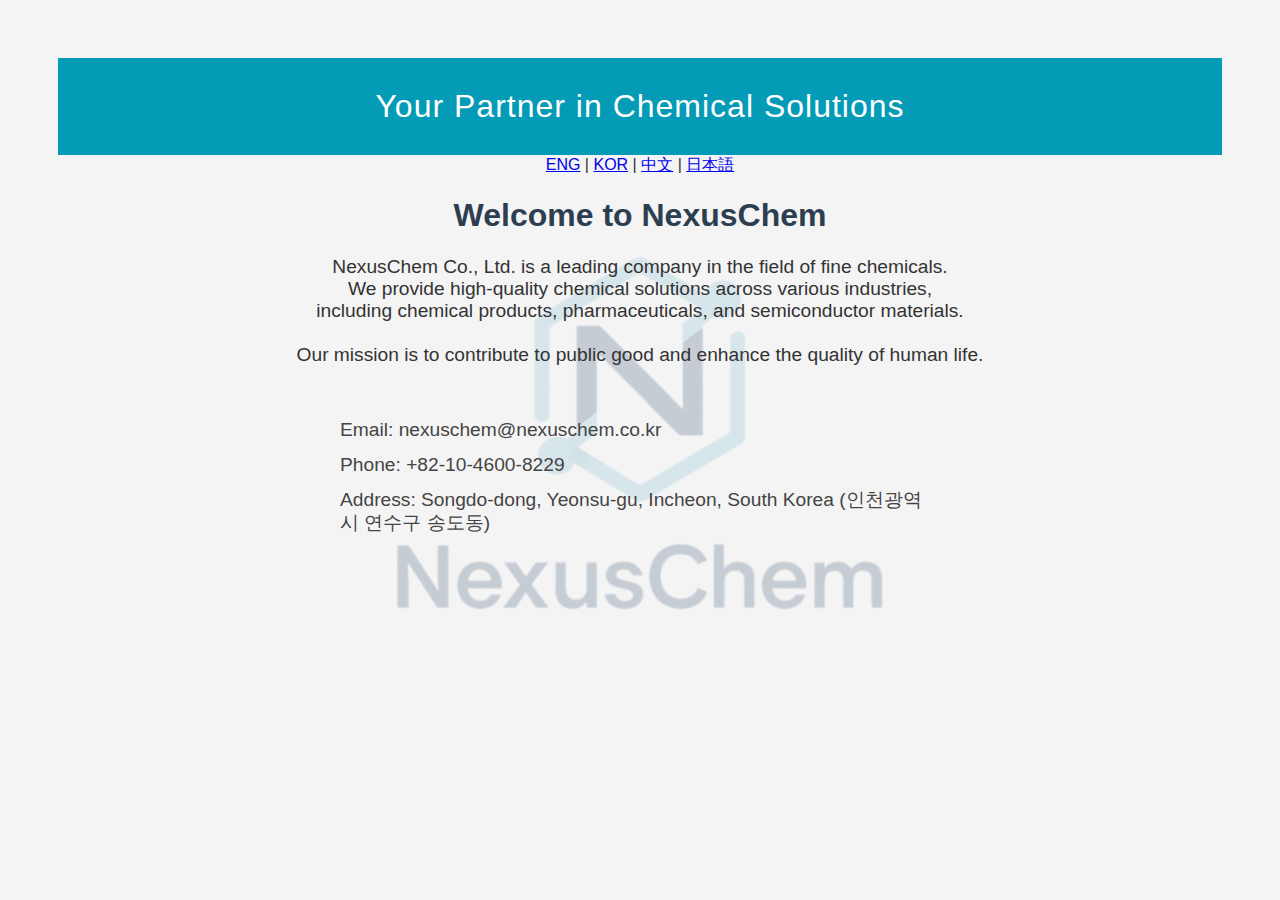
<file: index.html>
<!DOCTYPE html>
<html lang="en">
  <head>
    <meta charset="UTF-8" />
    <title>Redirecting...</title>
    <meta http-equiv="refresh" content="0; url=en.html" />
  </head>
  <body>
    <p>Redirecting to English version...</p>
  </body>
</html>
</file>
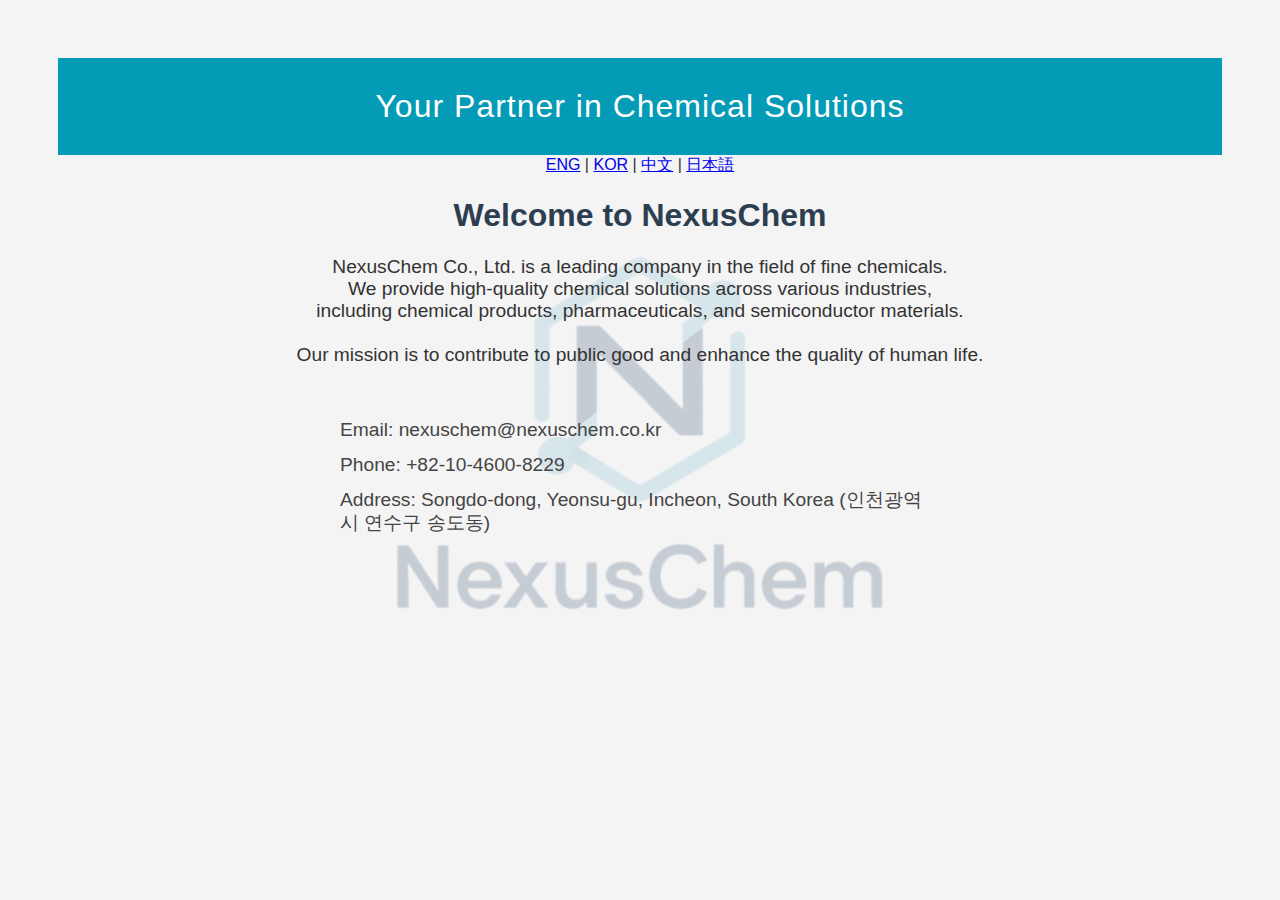
<file: en.html>
<!DOCTYPE html>
<html lang="en">
<head>
  <meta charset="UTF-8" />
  <meta name="viewport" content="width=device-width, initial-scale=1.0" />
  <title>NexusChem</title>
  <link rel="stylesheet" href="style.css" />
</head>
<body>
    <div class="logo-background">
      <img src="images/logo.png" alt="NexusChem Logo" />
    </div>
    
    <div class="slogan">
      Your Partner in Chemical Solutions
    </div>
  <nav>
    <a href="en.html">ENG</a> |
    <a href="ko.html">KOR</a> |
    <a href="zh.html">中文</a> |
    <a href="ja.html">日本語</a>
  </nav>

  <h1>Welcome to NexusChem</h1>
  <p>
    NexusChem Co., Ltd. is a leading company in the field of fine chemicals.<br>
    We provide high-quality chemical solutions across various industries,<br>
    including chemical products, pharmaceuticals, and semiconductor materials.<br><br>
    Our mission is to contribute to public good and enhance the quality of human life.<br><br>
  </p>

  <div class="contact">
    <p>Email: nexuschem@nexuschem.co.kr</p>
    <p>Phone: +82-10-4600-8229</p>
    <p>Address: Songdo-dong, Yeonsu-gu, Incheon, South Korea (인천광역시 연수구 송도동)</p>
  </div>

  <script src="script.js"></script>
</body>
</html>
</file>
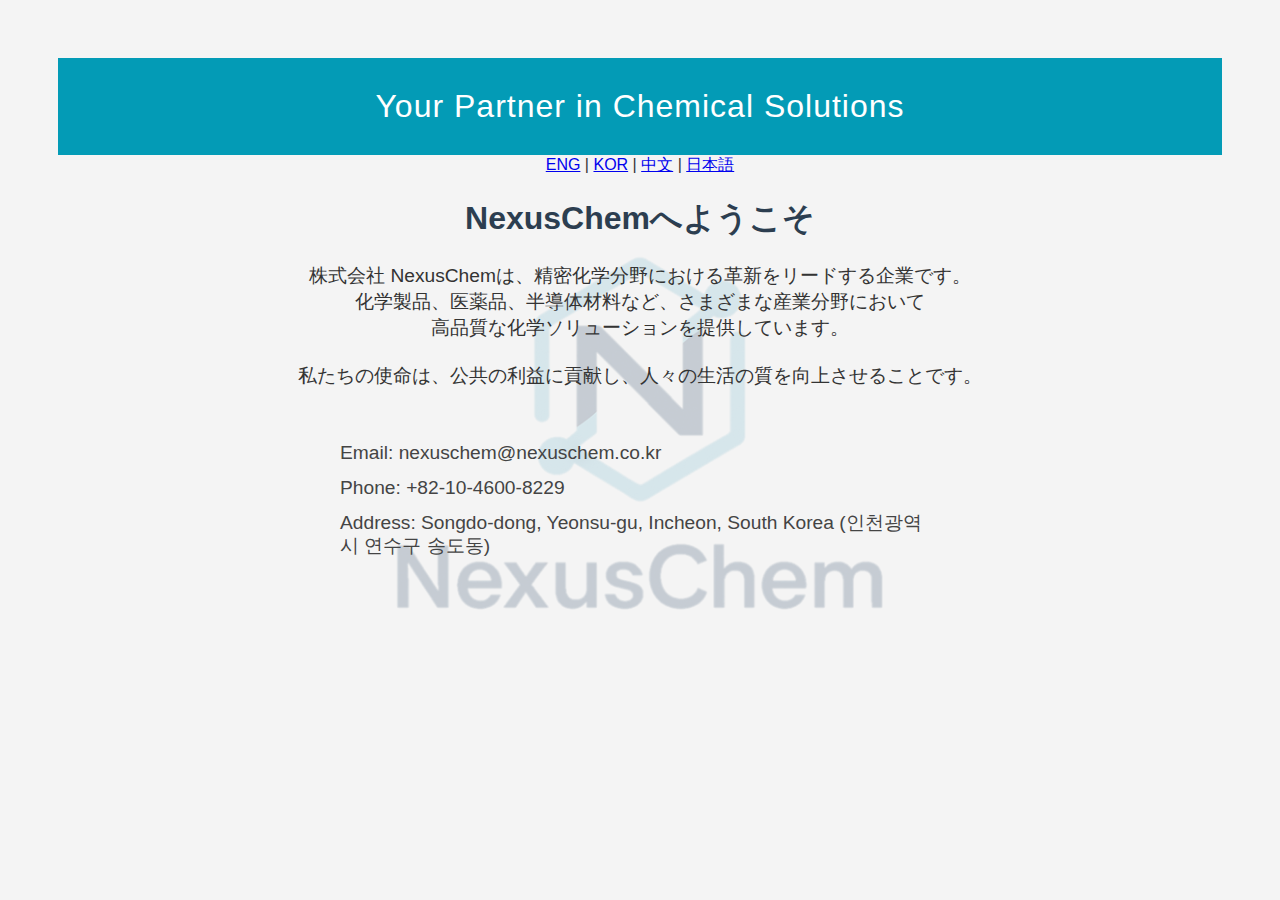
<file: ja.html>
<!DOCTYPE html>
<html lang="ja">
<head>
  <meta charset="UTF-8" />
  <meta name="viewport" content="width=device-width, initial-scale=1.0" />
  <title>NexusChem 日本語</title>
  <link rel="stylesheet" href="style.css" />
</head>
<body>
    <div class="logo-background">
      <img src="images/logo.png" alt="NexusChem Logo" />
    </div>
    
    <div class="slogan">
      Your Partner in Chemical Solutions
    </div>
    <nav>
      <a href="en.html">ENG</a> |
      <a href="ko.html">KOR</a> |
      <a href="zh.html">中文</a> |
      <a href="ja.html">日本語</a>
    </nav>
  
  <h1>NexusChemへようこそ</h1>
  <p>
    株式会社 NexusChemは、精密化学分野における革新をリードする企業です。<br>
    化学製品、医薬品、半導体材料など、さまざまな産業分野において<br>
    高品質な化学ソリューションを提供しています。<br><br>
    私たちの使命は、公共の利益に貢献し、人々の生活の質を向上させることです。<br><br>    
  </p>

  <div class="contact">
    <p>Email: nexuschem@nexuschem.co.kr</p>
    <p>Phone: +82-10-4600-8229</p>
    <p>Address: Songdo-dong, Yeonsu-gu, Incheon, South Korea (인천광역시 연수구 송도동)</p>
  </div>

  <script src="script.js"></script>
</body>
</html>
</file>
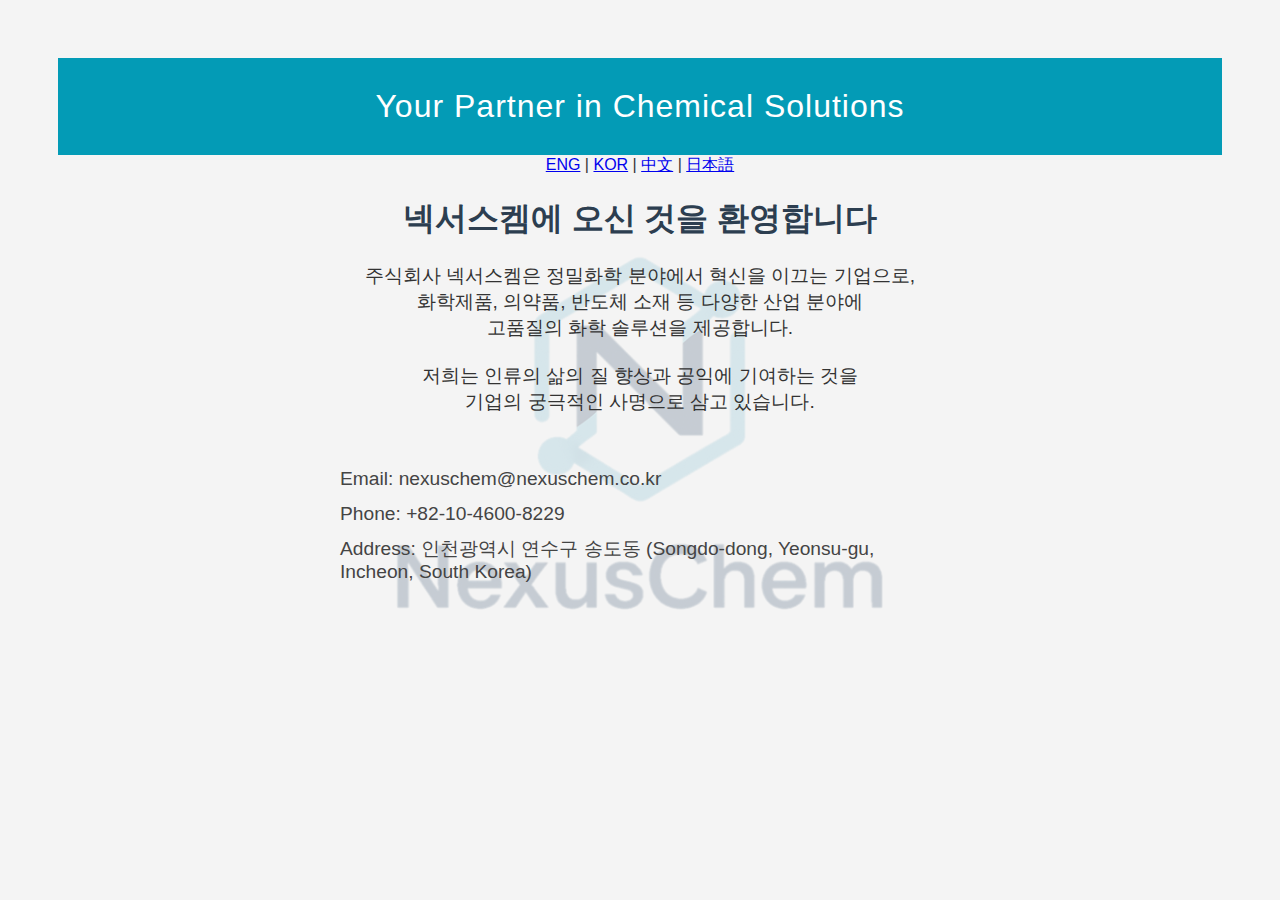
<file: ko.html>
<!DOCTYPE html>
<html lang="ko">
<head>
  <meta charset="UTF-8" />
  <meta name="viewport" content="width=device-width, initial-scale=1.0" />
  <title>넥서스켐 홈페이지</title>
  <link rel="stylesheet" href="style.css" />
</head>
<body>
  <div class="logo-background">
    <img src="images/logo.png" alt="NexusChem Logo" />
  </div>
  
  <div class="slogan">
    Your Partner in Chemical Solutions
  </div>
  <nav>
    <a href="en.html">ENG</a> |
    <a href="ko.html">KOR</a> |
    <a href="zh.html">中文</a> |
    <a href="ja.html">日本語</a>
  </nav>

  <h1>넥서스켐에 오신 것을 환영합니다</h1>
  <p>
    주식회사 넥서스켐은 정밀화학 분야에서 혁신을 이끄는 기업으로,<br>
    화학제품, 의약품, 반도체 소재 등 다양한 산업 분야에<br>
    고품질의 화학 솔루션을 제공합니다.<br><br>
    저희는 인류의 삶의 질 향상과 공익에 기여하는 것을<br>
    기업의 궁극적인 사명으로 삼고 있습니다.<br><br>
  </p>

  <div class="contact">
    <p>Email: nexuschem@nexuschem.co.kr</p>
    <p>Phone: +82-10-4600-8229</p>
    <p>Address: 인천광역시 연수구 송도동 (Songdo-dong, Yeonsu-gu, Incheon, South Korea)</p>
  </div>

  <script src="script.js"></script>
</body>
</html>
</file>
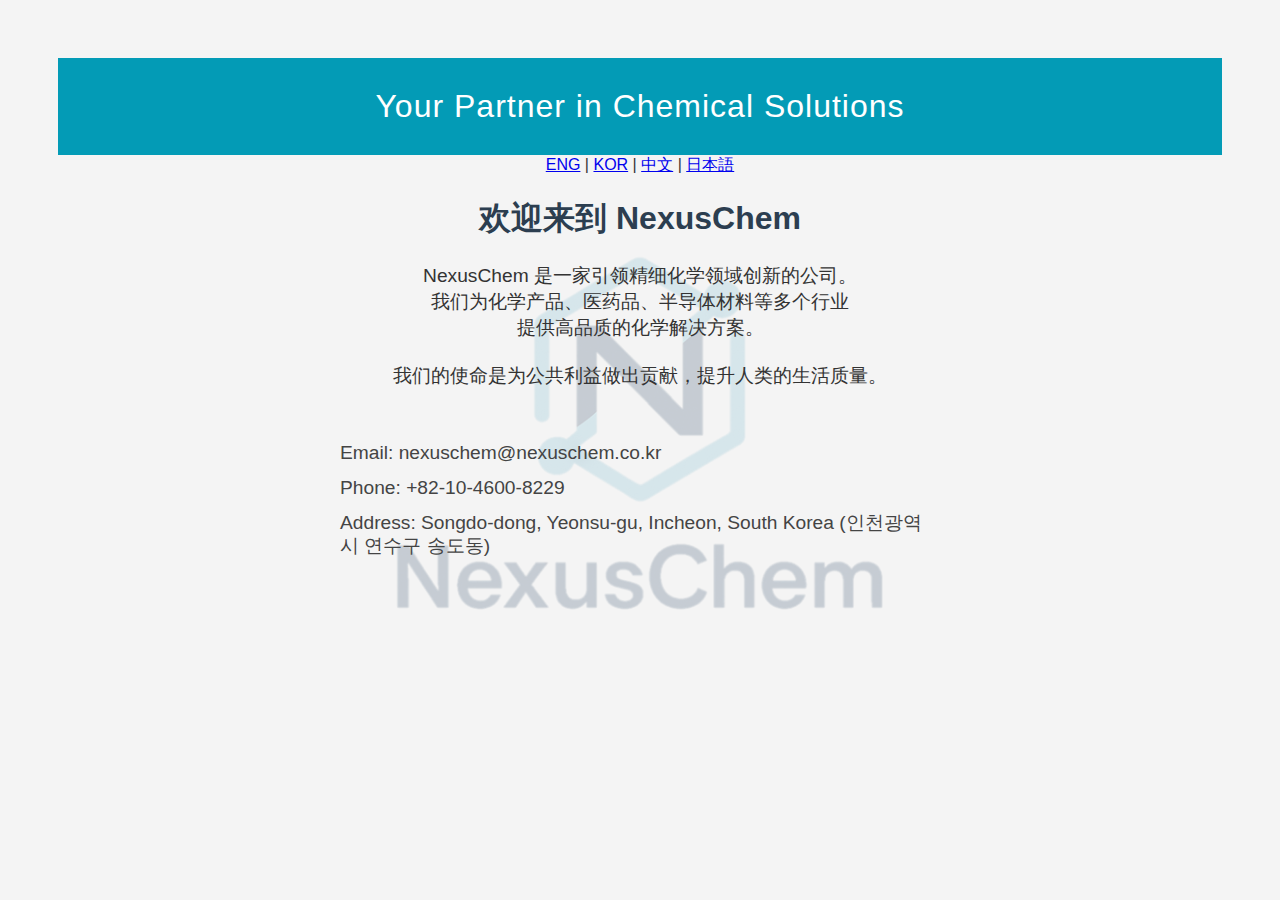
<file: zh.html>
<!DOCTYPE html>
<html lang="zh">
<head>
  <meta charset="UTF-8" />
  <meta name="viewport" content="width=device-width, initial-scale=1.0" />
  <title>NexusChem 中文</title>
  <link rel="stylesheet" href="style.css" />
</head>
<body>
    <div class="logo-background">
      <img src="images/logo.png" alt="NexusChem Logo" />
    </div>
    
    <div class="slogan">
      Your Partner in Chemical Solutions
    </div>
    <nav>
      <a href="en.html">ENG</a> |
      <a href="ko.html">KOR</a> |
      <a href="zh.html">中文</a> |
      <a href="ja.html">日本語</a>
    </nav>
  
  <h1>欢迎来到 NexusChem</h1>
  <p>
    NexusChem 是一家引领精细化学领域创新的公司。<br>
    我们为化学产品、医药品、半导体材料等多个行业<br>
    提供高品质的化学解决方案。<br><br>
    我们的使命是为公共利益做出贡献，提升人类的生活质量。<br><br>
  </p>

  <div class="contact">
    <p>Email: nexuschem@nexuschem.co.kr</p>
    <p>Phone: +82-10-4600-8229</p>
    <p>Address: Songdo-dong, Yeonsu-gu, Incheon, South Korea (인천광역시 연수구 송도동)</p>
  </div>

  <script src="script.js"></script>
</body>
</html>
</file>
<file: style.css>
body {
  font-family: Arial, sans-serif;
  background-color: #f4f4f4;
  color: #333;
  text-align: center;
  padding: 50px;
  }
  
  h1 {
    color: #2c3e50;
  }
  
  p {
    font-size: 1.2rem;
  }
  .slogan {
    background-color: #039bb6;
    color: white;
    font-family: Arial;
    font-size: 2rem;
    padding: 30px;
    text-align: center;
    font-weight: 500;
    letter-spacing: 1px;
  }
  .contact {
    margin-top: 30px;
    font-size: 1rem;
    color: #444444;
    line-height: 2;
    text-align: left;
    width: 60%;
    max-width: 600px;
    margin-left: auto;
    margin-right: auto;
  }
  .contact p {
    margin: 12px 0;
    line-height: 1.2;
  }
  .logo-background {
    position: absolute;
    top: 150px;
    left: 0;
    width: 100%;
    display: flex;
    justify-content: center;
    opacity: 0.2;
    z-index: -1;
    pointer-events: none;
  }
  
  .logo-background img {
    width: 600px;
  }
</file>
